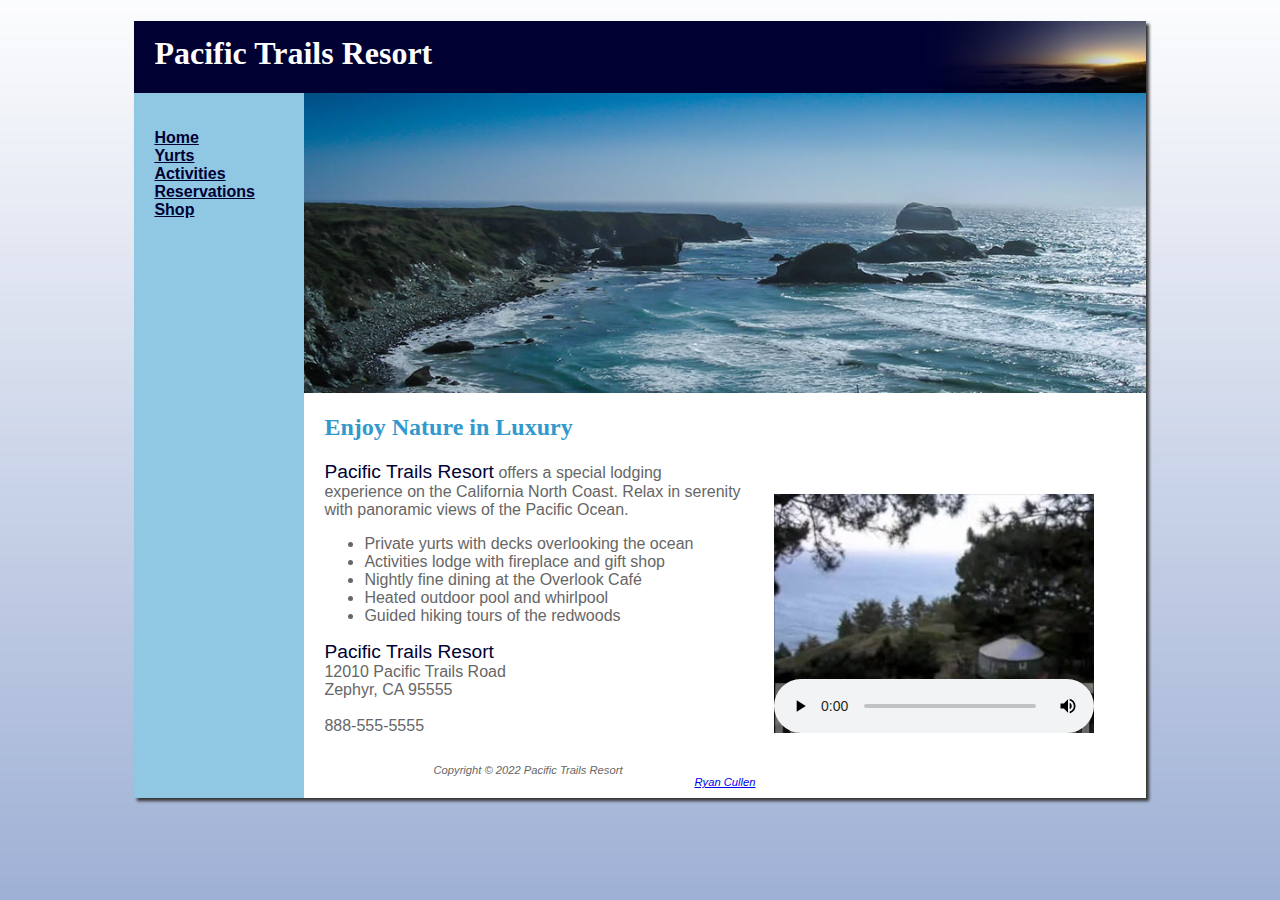
<file: index.html>
<!DOCTYPE html>
<html lang="en">
	<head>
		<title>Pacific Trails Resort</title>
		<meta charset="utf-8" name="viewport" content="width=device-width, initial scale=1.0">
		<link href="pacific.css" rel="stylesheet">
	</head>
	<body><div id="wrapper">
		<header>
			<h1>Pacific Trails Resort</h1>
		</header>
		<nav>
			<ul>
				<li><a href="index.html">Home</a></li> 
				<li><a href="yurts.html">Yurts</a></li> 
				<li><a href="activities.html">Activities</a></li> 
				<li><a href="reservations.html">Reservations</a></li>
				<li><a href="shop.html">Shop</a></li>
			</ul>
		</nav>
		<div id="homehero"></div>
		<main>
			<h2>Enjoy Nature in Luxury</h2>
			<video controls="controls" poster="pacific.jpg" width="320" height="240">
				<source src="pacific.ogv" type="video/ogg">
				<source src="pacific.mp4" type="video/mpeg">
				<embed type="application/x-shockwave-flash" src="pacific.swf" quality="high">
			</video>
			<p><span class="resort">Pacific Trails Resort</span> offers a special lodging experience on the California North Coast.  Relax in serenity with panoramic views of the Pacific Ocean.</p>
			<ul>
				<li>Private yurts with decks overlooking the ocean</li>
				<li>Activities lodge with fireplace and gift shop</li>
				<li>Nightly fine dining at the Overlook Caf&eacute;</li>
				<li>Heated outdoor pool and whirlpool</li>
				<li>Guided hiking tours of the redwoods</li>
			</ul>
			<div>
				<span class="resort">Pacific Trails Resort</span><br>
				12010 Pacific Trails Road<br>
				Zephyr, CA  95555<br>
				<br>
				<a id="mobile" href="tel:888-555-5555">888-555-5555</a><span id="desktop">888-555-5555</span><br>
				<br>
			</div>
		</main>
		<footer>
			Copyright &copy; 2022 Pacific Trails Resort<br>
			<a href="mailto:rcullen3@my.wctc.edu">Ryan Cullen</a>
		</footer>
	</div></body>
</html>
</file>
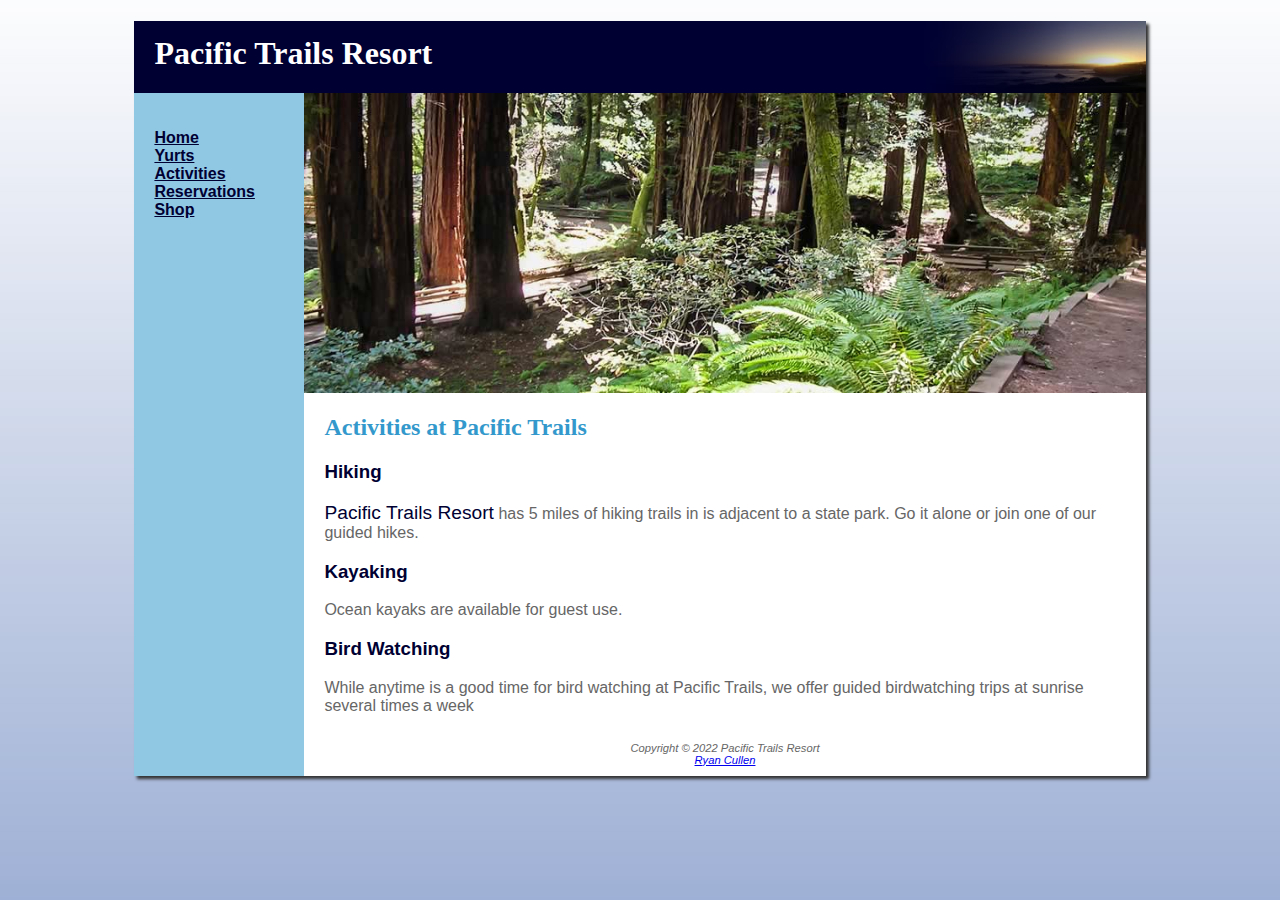
<file: activities.html>
<!DOCTYPE html>
<html lang="en">
	<head>
		<title>Pacific Trails Resort | Activities</title>
		<meta charset="utf-8" name="viewport" content="width=device-width, initial scale=1.0">
		<link href="pacific.css" rel="stylesheet">
	</head>
	<body><div id="wrapper">
		<header>
			<h1>Pacific Trails Resort</h1>
		</header>
		<nav>
			<ul>
				<li><a href="index.html">Home</a></li> 
				<li><a href="yurts.html">Yurts</a></li> 
				<li><a href="activities.html">Activities</a></li> 
				<li><a href="reservations.html">Reservations</a></li>
				<li><a href="shop.html">Shop</a></li>
			</ul>
		</nav>
		<div id="trailhero"></div>
		<main>
			<h2>Activities at Pacific Trails</h2>
			<h3>Hiking</h3>
			<p><span class="resort">Pacific Trails Resort</span> has 5 miles of hiking trails in is adjacent to a state park.  Go it alone or join one of our guided hikes.</p>
			<h3>Kayaking</h3>
			<p>Ocean kayaks are available for guest use.</p>
			<h3>Bird Watching</h3>
			<p>While anytime is a good time for bird watching at Pacific Trails, we offer guided birdwatching trips at sunrise several times a week</p>
		</main>
		<footer>
			Copyright &copy; 2022 Pacific Trails Resort<br>
			<a href="mailto:rcullen3@my.wctc.edu">Ryan Cullen</a>
		</footer>
	</div></body>
</html>
</file>
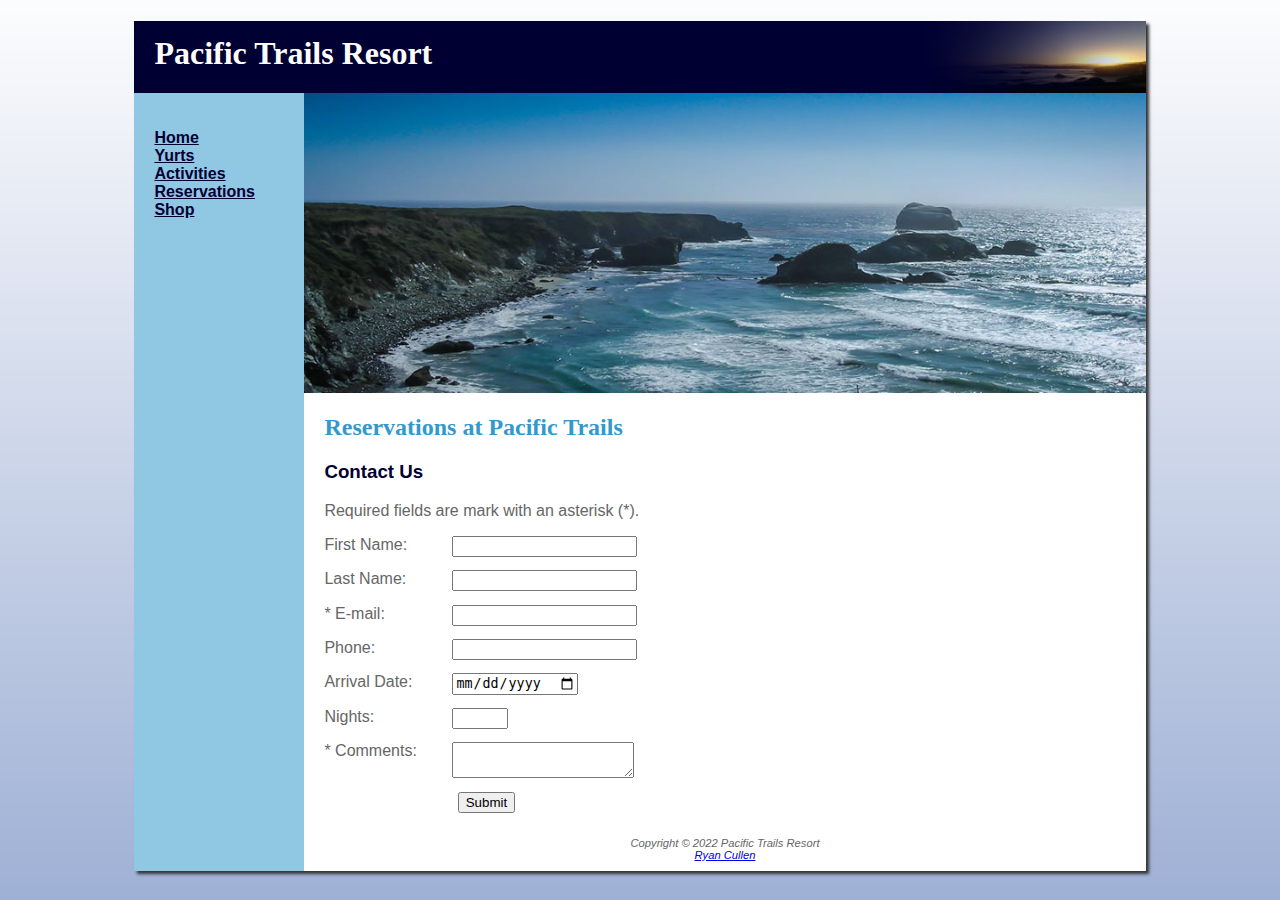
<file: reservations.html>
<!DOCTYPE html>
<html lang="en">
	<head>
		<title>Pacific Trails Resort | Reservations</title>
		<meta charset="utf-8" name="viewport" content="width=device-width, initial scale=1.0">
		<link href="pacific.css" rel="stylesheet">
	</head>
	<body><div id="wrapper">
		<header>
			<h1>Pacific Trails Resort</h1>
		</header>
		<nav>
			<ul>
				<li><a href="index.html">Home</a></li>
				<li><a href="yurts.html">Yurts</a></li>
				<li><a href="activities.html">Activities</a></li>
				<li><a href="reservations.html">Reservations</a></li>
				<li><a href="shop.html">Shop</a></li>
			</ul>
		</nav>
		<div id="homehero"></div>
		<main>
			<h2>Reservations at Pacific Trails</h2>
			<h3>Contact Us</h3>
			<p>Required fields are mark with an asterisk (*).</p>
			<form method="post" action="http://webdevbasics.net/scripts/pacific.php">
				<label for="myFName">First Name:</label>
				<input type="text" name="myFName" required="required">
				<label for="myLName">Last Name:</label>
				<input type="text" name="myLName" required="required">
				<label for="myEmail">* E-mail:</label>
				<input type="email" name="myEmail" required="required">
				<label for="myPhone">Phone:</label>
				<input type="tel" name="myPhone">
				<label for="myArrivalDate">Arrival Date:</label>
				<input type="date" name="myArrivalDate">
				<label for="myNights">Nights:</label>
				<input type="number" min="1" max="14">
				<label for="myComments">* Comments:</label>
				<textarea name="myComments" rows="2" cols="20" required="required"></textarea>
				<input type="submit" id="mySubmit" value="Submit">
			</form>
		</main>
		<footer>
			Copyright &copy; 2022 Pacific Trails Resort<br>
			<a href="mailto:rcullen3@my.wctc.edu">Ryan Cullen</a>
		</footer>
	</div></body>
</html>
</file>
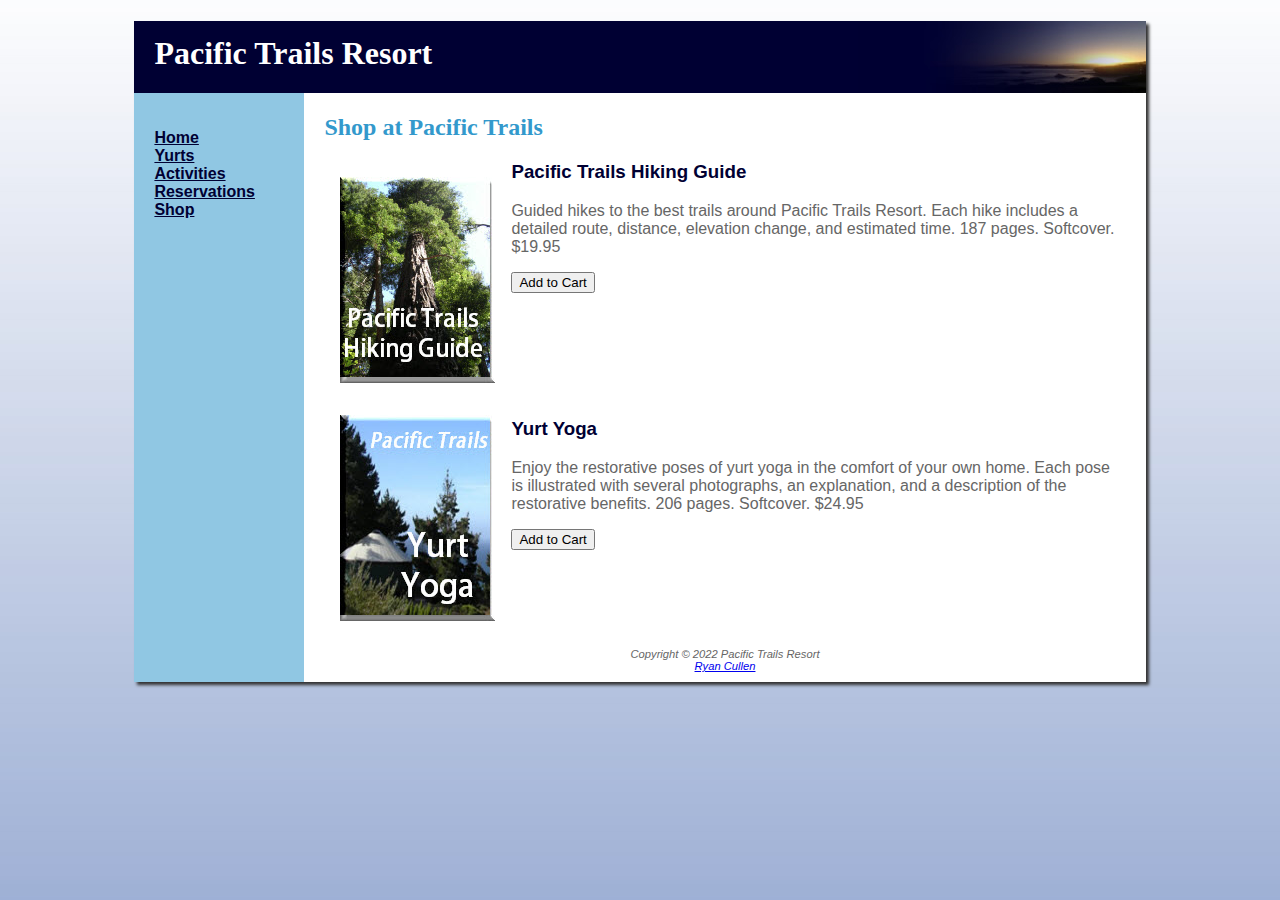
<file: shop.html>
<!DOCTYPE html>
<html lang="en">
	<head>
		<title>Pacific Trails Resort | Shop</title>
		<meta charset="utf-8" name="viewport" content="width=device-width, initial scale=1.0">
		<link href="pacific.css" rel="stylesheet">
	</head>
	<body><div id="wrapper">
		<header>
			<h1>Pacific Trails Resort</h1>
		</header>
		<nav>
			<ul>
				<li><a href="index.html">Home</a></li>
				<li><a href="yurts.html">Yurts</a></li>
				<li><a href="activities.html">Activities</a></li>
				<li><a href="reservations.html">Reservations</a></li>
				<li><a href="shop.html">Shop</a></li>
			</ul>
		</nav>
		<main>
			<h2>Shop at Pacific Trails</h2>
			<img src="trailguide.jpg" class="leftfloat">
			<h3>Pacific Trails Hiking Guide</h3>
			<p>Guided hikes to the best trails around Pacific Trails Resort.  Each hike includes a detailed route, distance, elevation change, and estimated time.  187 pages.  Softcover.  $19.95</p>
			<form method="post" action="http://www.webdevfoundations.net/scripts/cart.asp">
				<input type="hidden" name="desc1" id="desc1" value="Hiking Guide">
				<input type="hidden" name="cost1" id="cost1" value="19.95">
				<input type="submit" value="Add to Cart">
			</form>
			<br class="clear">
			<img src="yurtyoga.jpg" class="leftfloat">
			<h3>Yurt Yoga</h3>
			<p>Enjoy the restorative poses of yurt yoga in the comfort of your own home.  Each pose is illustrated with several photographs, an explanation, and a description of the restorative benefits.  206 pages.  Softcover.  $24.95</p>
			<form method="post" action="http://www.webdevfoundations.net/scripts/cart.asp">
				<input type="hidden" name="desc2" id="desc2" value="Yurt Yoga">
				<input type="hidden" name="cost2" id="cost2" value="24.95">
				<input type="submit" value="Add to Cart">
			</form>
			<br class="clear">
		</main>
		<footer>
			Copyright &copy; 2022 Pacific Trails Resort<br>
			<a href="mailto:rcullen3@my.wctc.edu">Ryan Cullen</a>
		</footer>
	</div></body>
</html>
</file>
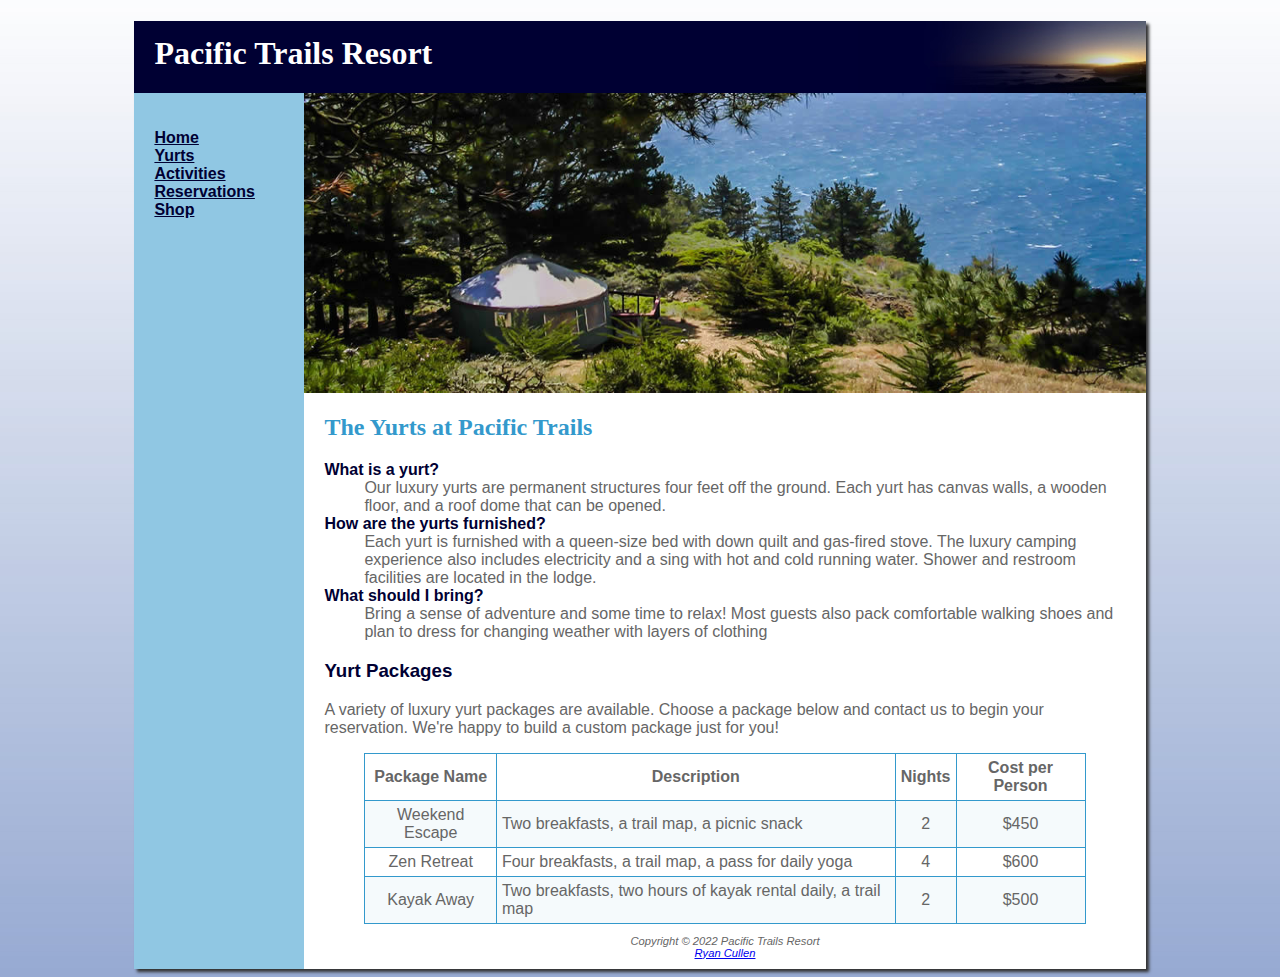
<file: yurts.html>
<!DOCTYPE html>
<html lang="en">
	<head>
		<title>Pacific Trails Resort | Yurts</title>
		<meta charset="utf-8" name="viewport" content="width=device-width, initial scale=1.0">
		<link href="pacific.css" rel="stylesheet">
	</head>
	<body><div id="wrapper">
		<header>
			<h1>Pacific Trails Resort</h1>
		</header>
		<nav>
			<ul>
				<li><a href="index.html">Home</a></li> 
				<li><a href="yurts.html">Yurts</a></li> 
				<li><a href="activities.html">Activities</a></li> 
				<li><a href="reservations.html">Reservations</a></li>
				<li><a href="shop.html">Shop</a></li>
			</ul>
		</nav>
		<div id="yurthero"></div>
		<main>
			<h2>The Yurts at Pacific Trails</h2>
			<dl>
				<dt>What is a yurt?</strong></dt>
					<dd>Our luxury yurts are permanent structures four feet off the ground.  Each yurt has canvas walls, a wooden floor, and a roof dome that can be opened.</dd>
				<dt>How are the yurts furnished?</strong></dt>
					<dd>Each yurt is furnished with a queen-size bed with down quilt and gas-fired stove.  The luxury camping experience also includes electricity and a sing with hot and cold running water.  Shower and restroom facilities are located in the lodge.</dd>
				<dt>What should I bring?</strong></dt>
					<dd>Bring a sense of adventure and some time to relax!  Most guests also pack comfortable walking shoes and plan to dress for changing weather with layers of clothing</dd>
			</dl>
		<h3>Yurt Packages</h3>
		<p>A variety of luxury yurt packages are available. Choose a package below and contact us to begin your reservation.  We're happy to build a custom package just for you!</p>
		<table>
			<tr>
				<th>Package Name</th>
				<th>Description</th>
				<th>Nights</th>
				<th>Cost per Person</th>
			</tr>
			<tr>
				<td>Weekend Escape</td>
				<td class="text">Two breakfasts, a trail map, a picnic snack</td>
				<td>2</td>
				<td>$450</td>
			</tr>
			<tr>
				<td>Zen Retreat</td>
				<td class="text">Four breakfasts, a trail map, a pass for daily yoga</td>
				<td>4</td>
				<td>$600</td>
			</tr>
			<tr>
				<td>Kayak Away</td>
				<td class="text">Two breakfasts, two hours of kayak rental daily, a trail map</td>
				<td>2</td>
				<td>$500</td>
			</tr>
		</table>
		</main>
		<footer>
			Copyright &copy; 2022 Pacific Trails Resort<br>
			<a href="mailto:rcullen3@my.wctc.edu">Ryan Cullen</a>
		</footer>
	</div></body>
</html>
</file>
<file: pacific.css>
* {
	box-sizing: border-box;
}

body {
	background-color: #FFFFFF;
	color: #666666;
	font-family: Verdana, Arial, sans-serif;
	background-image: url(background.jpg);
}

header {
	background-color: #000033;
	color: #FFFFFF;
	font-family: Georgia, serif;
}

main {
	background-color: #ffffff;
	margin-left: 170px;
	padding-top: 1px;
	padding-bottom: 1px;
}

nav {
	font-weight: bold;
	padding-top: 20px;
	padding-right: 5px;
	padding-bottom: 0;
	padding-left: 20px;
	float: left;
	width: 160px;
}

nav a:link {
	color: #000033;
}

nav a:visited {
	color: #344873;
}

nav a:hover {
	color: #ffffff
}

nav ul {
	list-style-type: none;
	margin: none;
	padding-left: 0;
}

main {
	padding-left: 20px;
	padding-right: 20px;
	display: block;
}

h1 {
	line-height: 200%;
	background-image: url(sunset.jpg);
	background-repeat: no-repeat;
	background-position: right center;
	padding-left: 20px;
	height: 72px;
	margin-bottom: 0;
}

h2 {
	color: #3399CC;
	font-family: Georgia, serif;
}

h3 {
	color: #000033;
}

dt {
	color: #000033;
	font-weight: bold;
}

.resort {
	color: #000033;
	font-size: 1.2em;
}

footer {
	font-size: 0.70em;
	font-style: italic;
	text-align: center;
	padding: 10px;
	background-color: #ffffff;
	margin-left: 170px;
}

table {
	width: 90%;
	margin: auto;
	border: 1px solid #3399cc;
	border-collapse: collapse;
}

td, th {
	padding: 5px;
	border: 1px solid #3399cc;
}

td {
	text-align: center;
}

.text {
	text-align: left;
}

tr:nth-of-type(even) {
	background-color: #f5fafc;
}

#wrapper {
	background-color: #90C7E3;
	margin-left: auto;
	margin-right: auto;
	width: 80%;
	min-width: 700px;
	max-width: 1024px;
	box-shadow: 3px 3px 3px #333;
}

#homehero {
	height: 300px;
	background-image: url(coast.jpg);
	background-size: 100% 100%;
	margin-left: 170px;
}

#yurthero {
	height: 300px;
	background-image: url(yurt.jpg);
	background-size: 100% 100%;
	margin-left: 170px;
}

#trailhero {
	height: 300px;
	background-image: url(trail.jpg);
	background-size: 100% 100%;
	margin-left: 170px;
}

header, nav, main, footer {
	display: block;
}

#mobile {
	display: none;
}

#desktop {
	display: inline;
}

label {
	float: left;
	display: block;
	width: 8em;
	padding-right: 1em;
}

input, textarea {
	display: block;
	margin-bottom: 1em;
}

#mySubmit {
	margin-left: 10em;
}

video, embed {
	float: right;
	margin: 2em;
}

.leftfloat {
	float: left;
	margin: 1em;
}

.clear {
	clear: both;
}

@media only screen and (max-width: 1024px) {
	body {
		margin: 0;
		padding: 0;
		background-image: none;
	}

	#wrapper {
		width: auto;
		min-width: 0;
		margin: 0;
		box-shadow: none;
	}

	h1 {
		margin: 0;
	}

	nav {
		float: none;
		width: auto;
		padding: 0.5em;
	}

	nav li {
		display: inline-block;
	}

	nav a {
		padding: 1em;
	}

	main {
		padding: 1em;
		margin-left: 0;
		font-size: 90%;
	}

	footer {
		margin: 0;
	}

	#homehero {
		margin-left: 0;
	}

	#yurthero {
		margin-left: 0;
	}

	#trailhero {
		margin-left: 0;
	}
}

@media only all and (max-width: 768px) {
	h1 {
		height: 100%;
		font-size: 1.5em;
		padding-left: 0.3em;
	}

	nav {
		padding: 0;
	}

	nav a {
		display: block;
		padding: 0.2em;
		font-size: 1.3em;
		border-bottom: 1px solid #330000;
	}

	nav ul {
		margin: 0;
		padding: 0;
	}

	nav li {
		display: block;
		margin: 0;
		padding: 0;
	}

	main {
		padding-top: 0.1em;
		padding-right: 0.6em;
		padding-bottom: 0.1em;
		padding-left: 0.4em;
	}

	#homehero {
		display: none;
	}

	#yurthero {
		display: none;
	}

	#trailhero {
		display: none;
	}

	footer {
		padding: 0;
	}

	#mobile {
		display: inline;
	}

	#desktop {
		display: none;
	}
}
</file>
